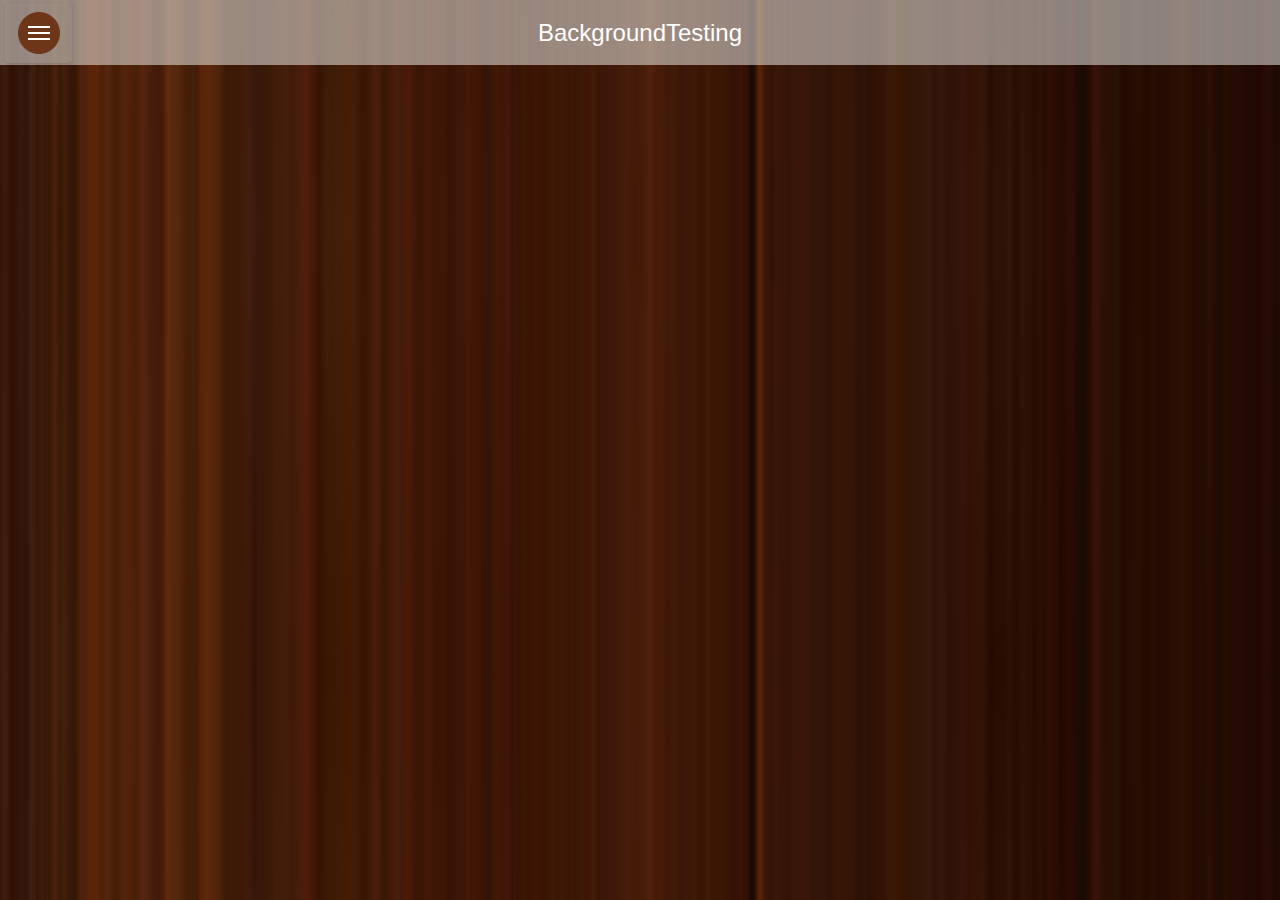
<file: index.html>
<!DOCTYPE html PUBLIC "-//W3C//DTD XHTML 1.0 Transitional//EN" "http://www.w3.org/TR/xhtml1/DTD/xhtml1-transitional.dtd">

<html xmlns="http://www.w3.org/1999/xhtml">

<head>

<meta http-equiv="Content-Type" content="text/html; charset=utf-8" />

<title>Left Menu</title>

<meta name="viewport" content="width=device-width, initial-scale=1">

<!-- Common Css -->

<link rel="stylesheet" href="css/jquery.mobile-1.4.0.css" />

<link rel="stylesheet" href="css/theme.css" />

<link rel="stylesheet" href="css/common_layout.css" />

<link rel="stylesheet" href="css/right_menu.css" />

<link rel="stylesheet" href="css/custom-responsive.css" />

<script src="js/jquery_1.9.1.js"></script>

<script src="js/jquery.mobile-1.4.0.js"></script>

<style type="text/css">

img {

	max-width:100%;

}

</style>

</head>



<body>

<!-- Start of first page -->

<div data-role="page" id="theme_layout" class="theme_bg">

<!-- Right Menu -->

<div data-display="overlay" data-position="left" id="rightpanel2" data-role="panel">



        <!-- Right Menu List starts here -->

        <div class="right_menu">

			<div class="app_feature_list">
			<a class="item link" href="location_4680.html"  rel="external" data-ajax="flase"  >
																	<img src="images/location.png " />
										</a>
		<a href="location_4680.html"  rel="external" data-ajax="flase"  >
				<label>Location</label>
		</a>
	</div>

			<div class="app_feature_list">
			<a class="item link" href="rss_4681.html"  rel="external" data-ajax="flase"  >
																	<img src="images/rss_feeds.png " />
										</a>
		<a href="rss_4681.html"  rel="external" data-ajax="flase"  >
				<label>RSS</label>
		</a>
	</div>

			<div class="app_feature_list">
			<a class="item link" href="staticpage_4682.html"  rel="external" data-ajax="flase"  >
																	<img src="images/staticpage.png " />
										</a>
		<a href="staticpage_4682.html"  rel="external" data-ajax="flase"  >
				<label>StaticPage</label>
		</a>
	</div>

			<div class="app_feature_list">
			<a class="item link" href="photosub_4683.html"  rel="external" data-ajax="flase"  >
																	<img src="images/photosub.png " />
										</a>
		<a href="photosub_4683.html"  rel="external" data-ajax="flase"  >
				<label>Photos</label>
		</a>
	</div>

			<div class="app_feature_list">
			<a class="item link" href="video_4684.html"  rel="external" data-ajax="flase"  >
																	<img src="images/video.png " />
										</a>
		<a href="video_4684.html"  rel="external" data-ajax="flase"  >
				<label>Videos</label>
		</a>
	</div>

			<div class="app_feature_list">
			<a class="item link" href="aweber_4685.html"  rel="external" data-ajax="flase"  >
																	<img src="images/aweber.png " />
										</a>
		<a href="aweber_4685.html"  rel="external" data-ajax="flase"  >
				<label>Optin form</label>
		</a>
	</div>

	
</div>


        <!-- Right Menu List ends here -->

    </div>



<!-- Right Menu Ends Here -->

<div data-role="header">

  

   <a class="help_link" href="#rightpanel2"><img src="images/menu_icon.png" alt="menu icon" /></a> <h1>BackgroundTesting</h1>

    

  </div>

  <!-- /header -->

  

  <div role="main" class="ui-content">

  <!-- Logo of app -->

    <div class="logo" align="center"><img src="images/logo.png" alt="logo" /></div>

  

  

  </div>

  <!-- /content -->

  

  <div data-role="footer" data-position="fixed" >

    

  </div>

  <!-- /footer --> 

</div>

<!-- /page --> 





</body>

</html>
</file>
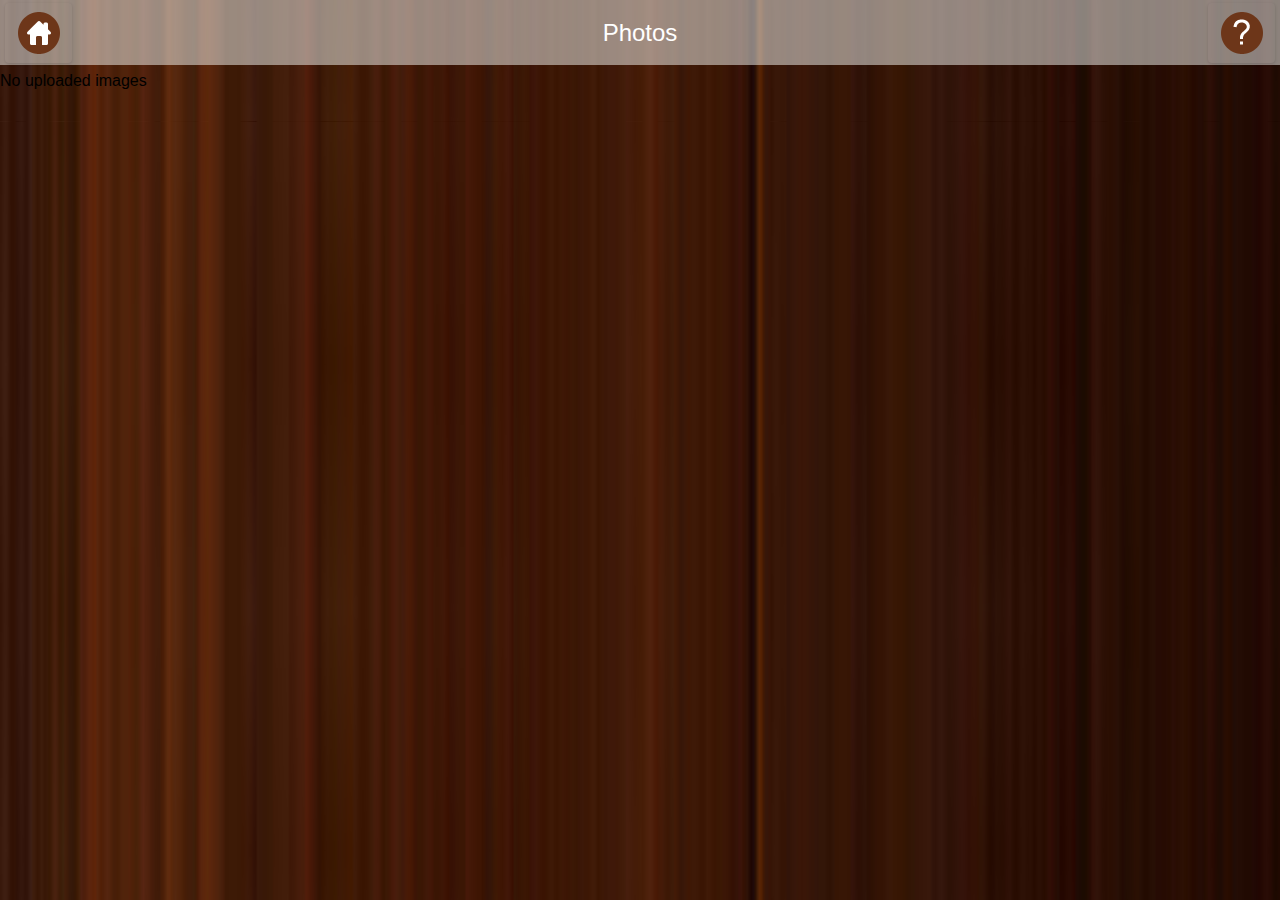
<file: photosub.html>
<!DOCTYPE html PUBLIC "-//W3C//DTD XHTML 1.0 Transitional//EN" "http://www.w3.org/TR/xhtml1/DTD/xhtml1-transitional.dtd">
<html xmlns="http://www.w3.org/1999/xhtml">
<head>
<meta http-equiv="Content-Type" content="text/html; charset=utf-8" />
<title>Wooden Theme</title>
<meta name="viewport" content="width=device-width, initial-scale=1">
<meta name="apple-mobile-web-app-capable" content="yes">
<link rel="stylesheet" href="css/jquery.mobile-1.4.0.css" />
<link rel="stylesheet" href="css/theme.css" />
<link rel="stylesheet" href="css/common_layout.css" />
<!--ThemeSetting-->
<script src="js/jquery-1.6.1.min.js"></script>
<script src="js/jquery.mobile-1.4.0.js"></script>

<script type="text/javascript">
$(document).ready(function(){
  $(".ui-header h1").addClass("ui-title");
});
</script>
<!-- Photo Gallery settings starts here -->
<link rel="stylesheet" href="css/photoswipe.css" />
<link rel="stylesheet" href="css/styles.css" />
<script type="text/javascript" src="js/simple-inheritance.min.js"></script>
<script type="text/javascript" src="js/code-photoswipe-1.0.11.js"></script>
<script type="text/javascript">
		
		/*
		 This example shows how to set up the gallery without
		 using the Code.photoSwipe() helper or the $.photoSwipe() jQuery plugin.
		 
		 The example finds the Gallery container, then finds all anchor tags in 
		 the container (thumbnails).
		 
		 It then sets a click event listener on the container.
		 
		 When the user clicks the container, it checks to see if an image has been
		 clicked (i.e. a thumbnail).
		 
		 It then attempts to find the index number of the thumbnail clicked 
		 (from our list of thumbnails) and starts PhotoSwipe at that index.
		 */
		 
		if(typeof document.querySelectorAll === 'function') {
			
			document.addEventListener('DOMContentLoaded', function(){
				
				// Find the element holding our photos
				var galleryEl = document.getElementById('Gallery');
				
				
				// Find all the photos in our gallery
				var thumbEls = galleryEl.querySelectorAll('a');
				
				if (thumbEls.length < 1) {
					return;
				}
				
				// Set options (optional)
				Code.PhotoSwipe.Current.setOptions({
					loop: false
				});
				
				
				// Tell PhotoSwipe about the photos
				Code.PhotoSwipe.Current.setImages(thumbEls);
				
				
				// Listen out for when the user clicks the gallery
				galleryEl.addEventListener('click', function(e){
					
					// If we clicked an image, start the gallery at that image
					if (e.target.nodeName !== 'IMG'){
						return;
					}
					
					e.preventDefault();
					
					var linkEl = e.target.parentNode;
					
					var startingIndex = 0;
					for (startingIndex; startingIndex<thumbEls.length; startingIndex++){
						if (thumbEls[startingIndex] === linkEl){
							break;
						}
					}
					
					// Start PhotoSwipe
					Code.PhotoSwipe.Current.show(startingIndex);
				
				}, false);
			
			
			}, false); 
			
		}
		
	</script>
<!-- Photo Gallery Settings Ends Here -->

<style type="text/css">
img {
	max-width:100%;
}
</style>
</head>

<body>
<!-- Start of first page -->
<div data-role="page" id="theme_layout" class="theme_bg"> 
  
  <!-- Header Starts Here 
  <div data-role="header"> <a class="refresh_link" id="back-link" href="#"><img src="images/home_icon.png" alt="refresh icon" /></a>
    <h1>Photos</h1>
    <a class="help_link"><img src="images/help_icon.png" alt="help icon" /></a> </div>-->
	
    <!-- Header Starts Here -->
  <div data-role="header" role="banner" class="ui-header ui-bar-inherit"> 
  <a href="index.html" class="refresh_link ui-link ui-btn-left ui-btn ui-shadow ui-corner-all" data-role="button" rel="external" data-ajax="false" role="button"><img alt="home icon" src="images/home_icon.png"></a>
    <h1>Photos</h1>
    <a class="help_link ui-link ui-btn-right ui-btn ui-shadow ui-corner-all" data-role="button" role="button"><img alt="help icon" src="images/help_icon.png"></a> </div>
  <!-- /header ends here --> 
  <!-- Photo Gallery Starts Here -->
  <div id="Gallery">
	<!-- Gallery Code Starts Here -->
		<div class="gallery-row">
	
			<p>No uploaded images</p> 
            
		</div>
        
        </div>
  <!-- Gallery Code Ends Here -->
  
  
  
  <!-- Photo Gallery Ends Here --> 
  
</div>
<!-- /page --> 

</body>
</html>
</file>
<file: css/theme.css>
body,body.ui-overlay-a{

	background:url("../images/repeat_bg.jpg") repeat-y scroll 0 0 rgba(0, 0, 0, 0) !important;

	background-size:100% 100% !important;

}

.theme_bg{

	background:url(../images/theme_background.jpg) center bottom no-repeat;

	min-width:320px;

	background-size:100% ;

}

.logo{

	padding-top:28%;

	transition:all ease .3s;

	margin: 0 auto;

}



.ui-footer {

    background: none repeat scroll 0 0 rgba(0, 0, 0, 0) !important;

    border-bottom-width: 0;

    border-left-width: 0;

    border-right-width: 0;

    border-top: medium none !important;

}

.owl-demo .item{

	width:70px;

	height:70px;

	display:table-cell;

	background:url(../images/icon_bg.png) no-repeat;

	vertical-align:middle;

	text-align:center;

	background-size:100% 100%;

}

.ui-header{

	background:url(../images/header_bg.png) !important;

	border:none !important;

	

}

.ui-header .ui-title, .ui-footer .ui-title{

	text-shadow:none !important;

	color:#fff !important;

	font-size:24px;

	font-weight:normal;

	margin:0 25%;

}

.ui-icon-customrefresh:after {

	background-image: url("../images/refresh_icon.png");

	

}

.ui-icon-customrefresh:after{

	background-color:none;

	border:none;

	border-radius:none;

	height:42px;

	width:42px;

}

.ui-header .ui-btn-icon-notext{

	margin-top:11px;

}

.refresh_link,.help_link{

	border:none !important;

	background:none !important;

}

.refresh_link:hover,.refresh_link:active,.refresh_link:focus,.help_link:focus,.help_link:hover,.help_link:active{

	box-shadow:none !important;

}





/* custom setting of icons */

.app_feature_list a img{

	max-height:32px;

	max-width:32px;

}



.theme_bg
{
	background-image:none;
	background-repeat:no-repeat;
	background-size:cover;	
	background: linear-gradient(left , );
background: -o-linear-gradient(left , );
background: -ms-linear-gradient(left , );
background: -moz-linear-gradient(left , );
background: -webkit-linear-gradient(left , );
}
</file>
<file: css/common_layout.css>
@font-face {
font-family:"Open Sans Light";
src:url("fonts/OpenSans-Light.eot?") format("eot"), url("fonts/OpenSans-Light.woff") format("woff"), url("fonts/OpenSans-Light.ttf") format("truetype"), url("fonts/OpenSans-Light.svg#OpenSans-Light") format("svg");
font-weight:normal;
font-style:normal;
}
@font-face {
font-family:"Open Sans";
src:url("fonts/OpenSans-Regular.eot?") format("eot"), url("fonts/OpenSans-Regular.woff") format("woff"), url("fonts/OpenSans-Regular.ttf") format("truetype"), url("fonts/OpenSans-Regular.svg#OpenSans") format("svg");
font-weight:normal;
font-style:normal;
}
@font-face {
font-family:"Open Sans Semibold";
src:url("fonts/OpenSans-Semibold.eot?") format("eot"), url("fonts/OpenSans-Semibold.woff") format("woff"), url("fonts/OpenSans-Semibold.ttf") format("truetype"), url("fonts/OpenSans-Semibold.svg#OpenSans-Semibold") format("svg");
font-weight:normal;
font-style:normal;
}
body {
	/*font-family:Open Sans,sans-serif;*/
	font-family:Arial, Helvetica, sans-serif !important;
	min-width:313px;
}
.clr{
	clear:both;
}
.app_feature_list{
	text-align:center;
	text-shadow:none;
	float:left;
	font-weight:normal;
	color:#fff !important;
	width:70px;
	/*font-family:Open Sans Semibold,sans-serif;*/
	font-family:Arial, Helvetica, sans-serif !important;
}
.app_feature_list label{
	height:36px;
	overflow:hidden;
	font-size:13px;
	word-wrap: break-word;
}

.no_data,.thankyou_msg{
	background: url(../images/header_bg.png);
    border-radius: 6px;
    display: block;
    margin: 6%;
    padding: 4%;
    text-align: center;
    width: 80%;
    text-shadow:none !important;
    text-transform: capitalize;
}
a.item{

    background-image: url("../images/icon_bg.png");
	background-repeat:no-repeat;
	background-size:100% 100%;
    display: table-cell;
    height: 70px;
    text-align: center;
    vertical-align: middle;
    width: 70px;
	color:#fff !important;

}
.app_feature_list a,.app_feature_list label{
	color:#fff;
	text-decoration:none;
}
.logo{
	padding:0px !important;
}
.logo img{
	display:none;
}
.white_wrap .app_feature_list label{
	height:auto;
}
.app_feature_list a{
	color:#fff !important;
	text-decoration:none;
	outline:none;
	cursor:pointer;
}


/* loader setting */
.ui-loader-default{
	background: none repeat scroll 0 0 #000000;
    height: 100%;
    left: 0;
    opacity: 0.4;
    position: fixed;
    top: 0 !important;
    width: 100%;
	margin:0px !important;
}


.ui-loader .ui-icon-loading {
    position:absolute;
	top:50%;
	left:50%;
	margin:-23px 0 0 -23px;
}
</file>
<file: css/right_menu.css>
.right_menu {
    height: 85%;
    overflow-y: auto;
	overflow-x: hidden;
    position: absolute;
    right: 0;
	padding:57px 53px 0;
}
#rightpanel2.ui-panel{
	background:url(../images/panel_bg.png) !important;
	width:12em !important;
}
.ui-header {
	z-index:100000;
}
</file>
<file: css/custom-responsive.css>
@media (max-width: 1024px){
	.logo{
	padding-top:28%;
	}	
}
@media (max-width: 768px){
	.logo{
	padding-top:42%;
		}	
}
@media (max-width: 650px){
	.logo {
    padding-top: 14%;
    width: 410px;
	}
}

@media (max-width: 480px){
	.logo{
	padding-top:40%;
	width:370px;
	}	
}

@media (max-width: 350px){
	.logo {
    padding-top: 25%;
    width: 262px;
	}
}
</file>
<file: css/photoswipe.css>
/*
 * PhotoSwipe - http://www.photoswipe.com/
 * Copyright (c) 2011 by Code Computerlove (http://www.codecomputerlove.com)
 * Licensed under the MIT license
 *
 * Default styles for SwipeGallery
 * Avoid any position or dimension based styles
 * where possible, unless specified already here.
 * The gallery automatically works out gallery item
 * positions etc.
 */

body.ps-active 
{
	-webkit-text-size-adjust: none;
	overflow: hidden;
}
body.ps-active * 
{ 
	-webkit-tap-highlight-color:  rgba(255, 255, 255, 0); 
}
body.ps-active *:focus 
{ 
	outline: 0; 
}


/* Document overlay */
div.ps-document-overlay 
{
	background: #000;
}


/* Viewport */
div.ps-viewport 
{
	background: #000;
	cursor: pointer;
}


/* Zoom/pan/rotate layer */
div.ps-zoom-pan-rotate{
	background: #000;
}


/* Slider */
div.ps-slider-item-loading 
{ 
	background: url(photoswipe-loader.gif) no-repeat center center; 
}


/* Caption */
div.ps-caption
{ 
	background: #000000;
	background: -moz-linear-gradient(top, #303130 0%, #000101 100%);
	background: -webkit-gradient(linear, left top, left bottom, color-stop(0%,#303130), color-stop(100%,#000101));
	border-bottom: 1px solid #42403f;
	color: #ffffff;
	font-size: 13px;
	font-family: "Lucida Grande", Helvetica, Arial,Verdana, sans-serif;
	text-align: center;
}

div.ps-caption-bottom
{ 
	border-top: 1px solid #42403f;
	border-bottom: none;
}

div.ps-caption-content
{
	padding: 13px;
}


/* Toolbar */
div.ps-toolbar
{ 
	background: #000000;
	background: -moz-linear-gradient(top, #303130 0%, #000101 100%);
	background: -webkit-gradient(linear, left top, left bottom, color-stop(0%,#303130), color-stop(100%,#000101));
	border-top: 1px solid #42403f;
	color: #ffffff;
	font-size: 13px;
	font-family: "Lucida Grande", Helvetica, Arial,Verdana, sans-serif;
	text-align: center;
	height: 44px;
	display: table;
	table-layout: fixed;
}

div.ps-toolbar-top 
{
	border-bottom: 1px solid #42403f;
	border-top: none;
}

div.ps-toolbar-close, div.ps-toolbar-previous, div.ps-toolbar-next, div.ps-toolbar-play
{
	cursor: pointer;
	display: table-cell;
}

div.ps-toolbar div div.ps-toolbar-content
{
	width: 44px;
	height: 44px;
	margin: 0 auto 0;
	background-image: url(photoswipe-icons.png);
	background-repeat: no-repeat;
}

div.ps-toolbar-close div.ps-toolbar-content
{
	background-position: 0 0;
}

div.ps-toolbar-previous div.ps-toolbar-content
{
	background-position: -44px 0;
}

div.ps-toolbar-previous-disabled div.ps-toolbar-content
{
	background-position: -44px -44px;
}

div.ps-toolbar-next div.ps-toolbar-content
{
	background-position: -132px 0;
}

div.ps-toolbar-next-disabled div.ps-toolbar-content
{
	background-position: -132px -44px;
}

div.ps-toolbar-play div.ps-toolbar-content
{
	background-position: -88px 0;
}

/* Hi-res retina display */
@media only screen and (-webkit-min-device-pixel-ratio: 2)
{
	div.ps-toolbar div div.ps-toolbar-content
	{
		-webkit-background-size: 176px 88px;
		background-image: url(photoswipe-icons@2x.png);
	}
}
</file>
<file: css/styles.css>
*{
	padding:0px;
	margin:0px;
}
body{
	background:url("../images/theme_background.jpg") repeat scroll center top rgba(0, 0, 0, 0);
}
div.gallery-row:after { clear: both; content: "."; display: block; height: auto; visibility: hidden; }
div.gallery-item { float: left; width: 32.5%;position:relative;margin:.33333333%; }
div.gallery-item a { display: block; border: 1px solid #3c3c3c; }
div.gallery-item img { display: block; width: 100%; height: auto; }
.img_title{
	background:url("../images/title_bg.png") repeat scroll 0 0 rgba(0, 0, 0, 0) !important;
	padding:2% 1%;
	width:98%;
	overflow:hidden;
	white-space:nowrap;
	text-overflow:ellipsis;
	position:absolute;
	left:0px;
	bottom:0px;
	text-shadow:none;
	text-align:center;
	font-size:13px;
	color:#fff;
	pointer-events:none;
}


div.gallery-item .play_video_icon {
    display: table-cell;
    height: 100%;
    left: 0;
    position: absolute;
    text-align: center;
    vertical-align: middle;
    width: 100%;
	background:#333;
	opacity:0.4;
	top:0px;
}
div.gallery-item .play_video_icon img{
	width:auto;
	display:table-cell;
	top:50%;
	margin-top:-45px;
	left:50%;
	margin-left:-32px;
	position:absolute;
}
div.gallery-item .play_video_icon:hover,div.gallery-item .play_video_icon:active,div.gallery-item .play_video_icon:focus{
	opacity:0;
	transition:all ease .3s;
}
#Gallery{
	padding-top:6px;
}
/* header setting 
.ui-header 
{
	color: #333333 !important;
    font-size: 24px;
    font-weight: normal;
    margin: 0 25%;
    text-shadow: none !important;
	display: block;
    min-height: 1.1em;
    outline: 0 none !important;
    overflow: hidden;
    padding: 0.7em 0;
    text-align: center;
    text-overflow: ellipsis;
    white-space: nowrap;
}
*/
.video_wrap{
	padding:8px;
}
.video_gallery_new .ui-listview > li p{
	font-weight:600;
	color:#828180;
}
.video_gallery_new .ui-listview .ui-li-has-thumb > img:first-child,.video_gallery_new  .ui-listview .ui-li-has-thumb > .ui-btn > img:first-child, .video_gallery_new .ui-listview .ui-li-has-thumb .ui-li-thumb{
	height:81px;
	max-width: 5.5em;
}

.video_desc_wrap {
    background: none repeat scroll 0 0 #F2F2F2;
    font-size: 13px;
    padding: 10px;
    line-height:21px;
	color:#444;
}

.video_desc {
    background: none repeat scroll 0 0 #FFFFFF;
    border: 1px solid #DDDDDD;
    padding: 10px;
}


.video_title {
    font-weight: 600;
    padding: 9px 8px 13px;
    font-size: 16px;
	background:#fff;
	text-shadow:0px 0px 0px #fff;
	line-height:24px;
	border:1px solid #ddd;
	border-bottom:0px;
}

.video_description_wrapper.theme_bg{
	background:#F2F2F2 !important;
}
.video_description_wrapper .ui-header{
	background:#341505 !important;
	margin-bottom:1px;
}
.video_description_wrapper .video_wrap{
	background:#000;
	z-index:100;
}
.video_description_wrapper .video_wrap iframe{
	z-index:100 !important;
}
@media (max-width: 330px){
	div.gallery-item {
    	width: 49.2%;
	}
	.video_gallery div.gallery-item{
		border: 10px solid #FFFFFF;
    	box-shadow: 0 0 8px #000000;
    	width: 93%;
		margin-bottom:10px;
	}
}

.theme_bg{
	min-height:486px;
}
</file>
